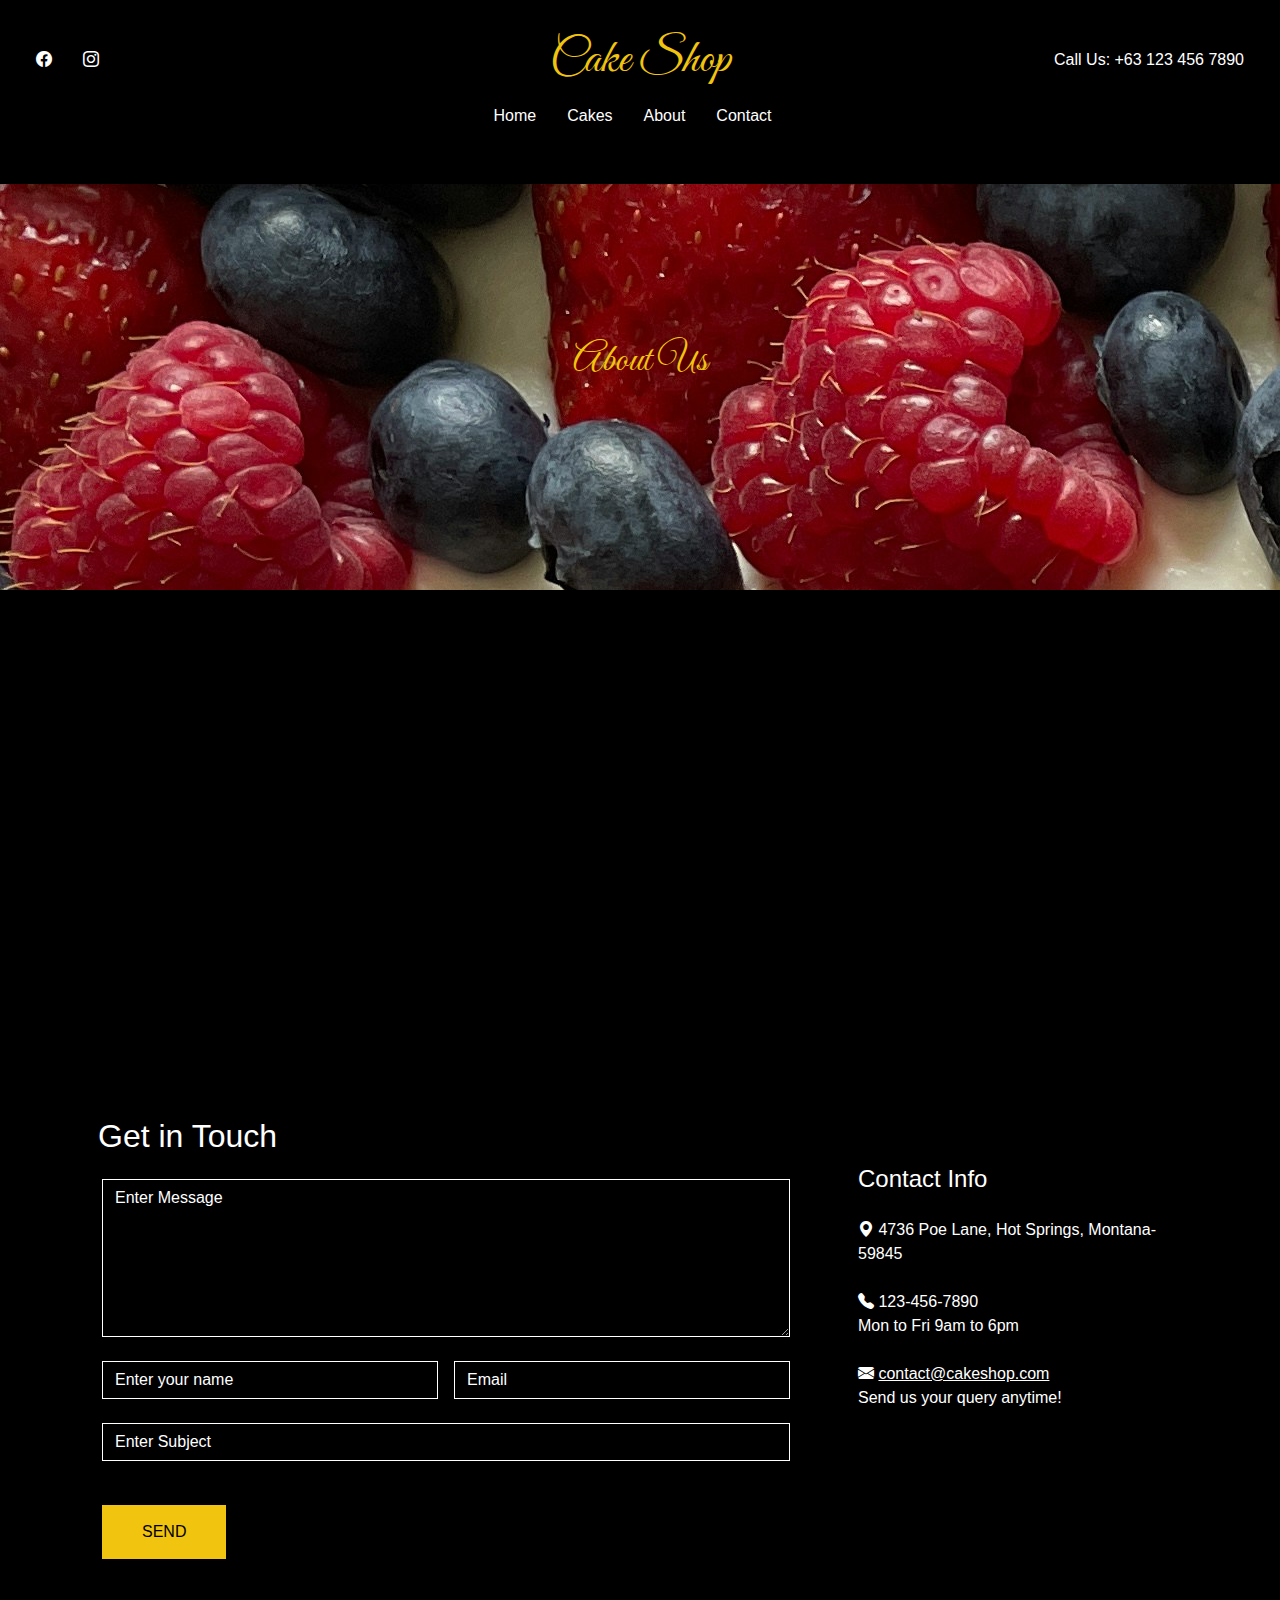
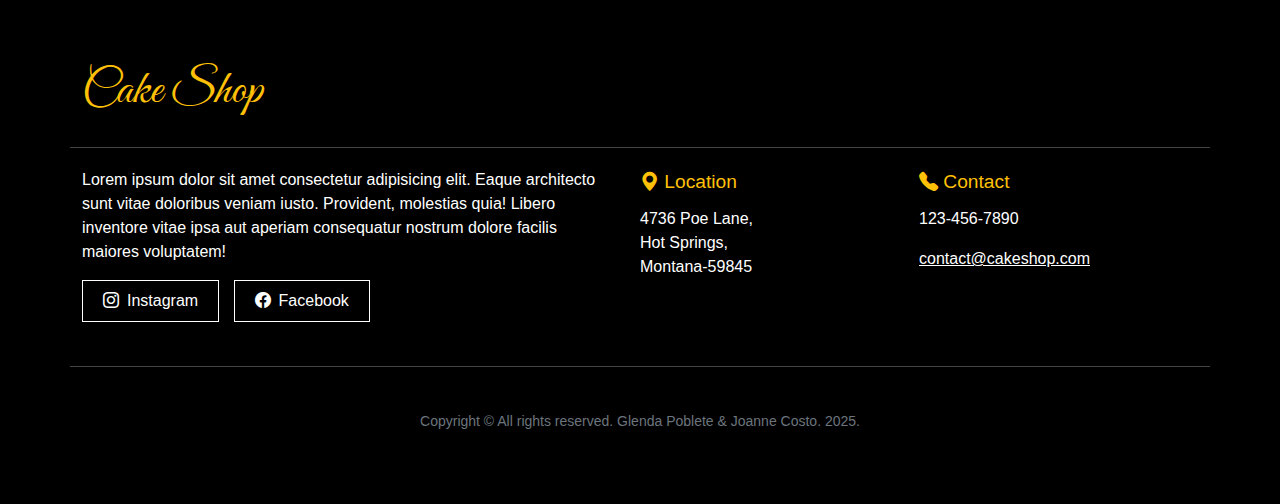
<file: contact.html>
<!DOCTYPE html>
<html lang="en">
<head>
    <meta charset="UTF-8">
    <meta name="viewport" content="width=device-width, initial-scale=1.0">
    <title>Cake Shop</title>
    <link rel="stylesheet" href="https://cdnjs.cloudflare.com/ajax/libs/font-awesome/6.4.0/css/all.min.css">
    
  <!-- Bootstrap CSS -->
  <link href="https://cdn.jsdelivr.net/npm/bootstrap@5.3.0/dist/css/bootstrap.min.css" rel="stylesheet">
  <!-- Google Fonts -->
  <link href="https://fonts.googleapis.com/css2?family=Great+Vibes&family=Quicksand:wght@300;500&display=swap" rel="stylesheet">
  <!-- Custom CSS -->
  <link rel="stylesheet" href="./style.css">
    <!-- Bootstrap JS & Icons -->
  <script src="https://cdn.jsdelivr.net/npm/bootstrap@5.3.0/dist/js/bootstrap.bundle.min.js"></script>
  <link href="https://cdn.jsdelivr.net/npm/bootstrap-icons@1.10.5/font/bootstrap-icons.css" rel="stylesheet">
</head>

<body class="bg-black">
<!-- Back to Top Button -->
  <button id="backToTopBtn" title="Go to top">
    <i class="fas fa-chevron-up"></i>
  </button>

<!-- Header with Responsive Navigation -->
<header>
    <nav class="navbar navbar-expand-lg bg-black px-4 py-5 fixed-top flex-column">

    <!-- Top Bar -->
    <div class="container-fluid d-flex justify-content-between align-items-center w-100">

      <!-- Social Icons (hide on small screens) -->
      <div class="social-icons d-none d-sm-flex">
        <a href="https://www.facebook.com/"><i class="bi bi-facebook text-white me-3"></i></a>
        <a href="https://www.instagram.com/"><i class="bi bi-instagram text-white me-3"></i></a>
      </div>

      <!-- Brand (always centered & doesn't overlap) -->
      <div class="mx-auto">
        <a class="navbar-brand position-absolute start-50 translate-middle" href="/index.html">Cake Shop</a> 
      </div>

      <!-- Contact Info (hide on screens < md) -->
      <div class="d-none d-md-block text-white">Call Us: +63 123 456 7890
      </div>
    </div>

    <!-- Hamburger Button (small screens only) -->
    <div class="container-fluid d-flex justify-content-center mt-2 d-lg-none">
      <button class="navbar-toggler custom-toggler" type="button" data-bs-toggle="collapse" data-bs-target="#navbarNav"
        aria-controls="navbarNav" aria-expanded="false" aria-label="Toggle navigation">
        <span class="navbar-toggler-icon"></span>
      </button>
    </div>

    <!-- Navigation Menu -->
    <div class="collapse navbar-collapse justify-content-center mt-4" id="navbarNav">
      <ul class="navbar-nav">
        <li class="nav-item"><a class="nav-link text-white" href="/index.html">Home</a></li>
        <li class="nav-item"><a class="nav-link text-white" href="/cakes.html">Cakes</a></li>
        <li class="nav-item"><a class="nav-link text-white" href="/about.html">About</a></li>
        <li class="nav-item"><a class="nav-link text-white" href="/contact.html">Contact</a></li>
      </ul>
    </div>

  </nav>
</header>

<!DOCTYPE html>
<html lang="en">
<head>
    <meta charset="UTF-8">
    <meta name="viewport" content="width=device-width, initial-scale=1.0">
    <title>Cake Shop</title>
    <link rel="stylesheet" href="https://cdnjs.cloudflare.com/ajax/libs/font-awesome/6.4.0/css/all.min.css">
    
  <!-- Bootstrap CSS -->
  <link href="https://cdn.jsdelivr.net/npm/bootstrap@5.3.0/dist/css/bootstrap.min.css" rel="stylesheet">
  <!-- Google Fonts -->
  <link href="https://fonts.googleapis.com/css2?family=Great+Vibes&family=Quicksand:wght@300;500&display=swap" rel="stylesheet">
  <!-- Custom CSS -->
  <link rel="stylesheet" href="./style.css">
    <!-- Bootstrap JS & Icons -->
  <script src="https://cdn.jsdelivr.net/npm/bootstrap@5.3.0/dist/js/bootstrap.bundle.min.js"></script>
  <link href="https://cdn.jsdelivr.net/npm/bootstrap-icons@1.10.5/font/bootstrap-icons.css" rel="stylesheet">
</head>

<body class="bg-black">
<!-- Back to Top Button -->
  <button id="backToTopBtn" title="Go to top">
    <i class="fas fa-chevron-up"></i>
  </button>

<!-- Header with Responsive Navigation -->
<header>
    <nav class="navbar navbar-expand-lg bg-black px-4 py-5 fixed-top flex-column">

    <!-- Top Bar -->
    <div class="container-fluid d-flex justify-content-between align-items-center w-100">

      <!-- Social Icons (hide on small screens) -->
      <div class="social-icons d-none d-sm-flex">
        <a href="https://www.facebook.com/"><i class="bi bi-facebook text-white me-3"></i></a>
        <a href="https://www.instagram.com/"><i class="bi bi-instagram text-white me-3"></i></a>
      </div>

      <!-- Brand (always centered & doesn't overlap) -->
      <div class="mx-auto">
        <a class="navbar-brand position-absolute start-50 translate-middle" href="/index.html">Cake Shop</a> 
      </div>

      <!-- Contact Info (hide on screens < md) -->
      <div class="d-none d-md-block text-white">Call Us: +63 123 456 7890
      </div>
    </div>

    <!-- Hamburger Button (small screens only) -->
    <div class="container-fluid d-flex justify-content-center mt-2 d-lg-none">
      <button class="navbar-toggler custom-toggler" type="button" data-bs-toggle="collapse" data-bs-target="#navbarNav"
        aria-controls="navbarNav" aria-expanded="false" aria-label="Toggle navigation">
        <span class="navbar-toggler-icon"></span>
      </button>
    </div>

    <!-- Navigation Menu -->
    <div class="collapse navbar-collapse justify-content-center mt-4" id="navbarNav">
      <ul class="navbar-nav">
        <li class="nav-item"><a class="nav-link text-white" href="/index.html">Home</a></li>
        <li class="nav-item"><a class="nav-link text-white" href="/cakes.html">Cakes</a></li>
        <li class="nav-item"><a class="nav-link text-white" href="/about.html">About</a></li>
        <li class="nav-item"><a class="nav-link text-white" href="/contact.html">Contact</a></li>
      </ul>
    </div>

  </nav>
</header>

<!-- Hero Section -->
  <section 
    class="hero-section text-white text-center bg-image"
    style="
        background-image: url(./assets_joanne/homePhoto5.jpg); 
        object-fit: cover; 
        width: 100%; 
        height: 50vh;"
  >
    <div>
      <h1 class="hero-title">About Us</h1>
    </div>
  </section>

<!-- Contact Section -->
 
<section class="contact-section py-5">

       <!-- Google Map -->
  <div class="mb-4 mx-5">
    <iframe 
      src="https://www.google.com/maps/embed?pb=!1m18!1m12!1m3!1d1085.4655375369426!2d-114.6744386!3d47.6089933!2m3!1f0!2f0!3f0!3m2!1i1024!2i768!4f13.1!3m3!1m2!1s0x536747a11be85b4b%3A0x474740ce076417b9!2sHot%20Springs%20Creek%2C%20Hot%20Springs%2C%20MT%2059845%2C%20USA!5e0!3m2!1sen!2sph!4v1719133454005!5m2!1sen!2sph" 
      width="100%" 
      height="400" 
      style="border:0;" 
      allowfullscreen="" 
      loading="lazy" 
      referrerpolicy="no-referrer-when-downgrade">
    </iframe>
  </div>

  <div class="container">
  <div class="row g-5 align-items-start">

 
    
    <!-- Form -->
    <div class="col-md-8">
      <h2 class="mb-4 mx-3 my-5">Get in Touch</h2>
      <form class="w-100" id="contactForm">
        <div class="mb-4">
          <textarea class="form-control" id="message" rows="6" placeholder="Enter Message" required></textarea>
        </div>
        <div class="row g-3 mb-4">
          <div class="col-md-6">
            <input type="text" class="form-control" id="name" placeholder="Enter your name" required>
          </div>
          <div class="col-md-6">
            <input type="email" class="form-control" id="email" placeholder="Email" required>
          </div>
        </div>
        <div class="mb-4">
          <input type="text" class="form-control" id="subject" placeholder="Enter Subject" required>
        </div>
        <button type="submit" class="btn btn-send">SEND</button>
      </form>

      <!-- Success Message -->
      <div id="successMessage" class="alert alert-success mt-4 d-none text-center" style="background-color: #ccba62">
        Thank you for your message. We will get back to you soon!
      </div>
    </div>

    <!-- Contact Info -->
        <div class="col-md-4 pt-lg-5">
          <h4 class="mb-4 my-5">Contact Info</h4>
          <p class="mb-4"><i class="bi bi-geo-alt-fill"></i> 4736 Poe Lane, Hot Springs, Montana-59845</p>
          <p class="mb-4"><i class="bi bi-telephone-fill"></i> 123-456-7890 <br>Mon to Fri 9am to 6pm</p>
          <p class="mb-4"><i class="bi bi-envelope-fill"></i> <a href="mailto:contact@cakeshop.com" class="text-white">contact@cakeshop.com</a><br>Send us your query anytime!</p>
        </div>
  </div>
</section>

<!-- Footer -->
<footer class="container py-5">
  <!-- Top row: Logo + Nav -->
  <div class="row align-items-center justify-content-between mb-4">
    <!-- Logo -->
    <div class="col-md-4 text-md-start text-center mb-3 mb-md-0">
      <div class="footer-logo">Cake Shop</div>
    </div>

  <div class="footer-line"></div>

  <!-- Bottom row: Social + Location + Contact -->
  <div class="row text-center text-md-start">
    <!-- Social -->
    <div class="col-md-12 col-lg-6 mb-4">
      <p>Lorem ipsum dolor sit amet consectetur adipisicing elit. Eaque architecto sunt vitae doloribus veniam iusto. Provident, molestias quia! Libero inventore vitae ipsa aut aperiam consequatur nostrum dolore facilis maiores voluptatem!</p>
      <a href="https://www.instagram.com/accounts/login/?hl=en" class="social-btn"><i class="bi bi-instagram"></i> Instagram</a>
      <a href="https://www.facebook.com/" class="social-btn"><i class="bi bi-facebook"></i> Facebook</a>
    </div>


    <!-- Location -->
    <div class="col-md-6 col-lg-3 mb-4">
      <div class="footer-title"><i class="bi bi-geo-alt-fill"></i> Location</div>
      <p>4736 Poe Lane,<br> Hot Springs,<br> Montana-59845</p>
    </div>

    <!-- Contact -->
    <div class="col-md-6 col-lg-3 mb-4">
      <div class="footer-title"><i class="bi bi-telephone-fill"></i> Contact</div>
      <p>123-456-7890</p>
      <p><a href="mailto:contact@cakeshop.com" class="text-white">contact@cakeshop.com</a></p>
    </div>
  </div>

<div class="footer-line"></div>
  
  <div class="text-center text-secondary mt-4 small">
    Copyright &copy; All rights reserved. Glenda Poblete & Joanne Costo. 2025.
  </div>
</footer>    

<script src="./script.js"></script>
</body>
</html>
</file>
<file: style.css>
body {
  font-family: sans-serif;
  color: white;
  box-sizing: border-box;
  padding-top: 140px;
  margin: 0;
}
/* Menu */

.navbar-brand {
  font-family: 'Great Vibes', cursive;
  font-size: 3rem;
  color: #f1c40f !important;
}

.navbar-nav .nav-link {
  color: #fff;
  margin-right: 15px;    
}

.social-icons a {
  color: #fff;
  margin-right: 15px;
}

/* Make hamburger icon white */
.custom-toggler .navbar-toggler-icon {
  background-image: url("data:image/svg+xml,%3csvg xmlns='http://www.w3.org/2000/svg' viewBox='0 0 30 30'%3e%3cpath stroke='%23ffffff' stroke-width='2' d='M4 7h22M4 15h22M4 23h22'/%3e%3c/svg%3e");
}

.hero-title {
  font-family: 'Great Vibes', cursive;
  color: #f1c40f;
}


/* Homepage (index.html) */
.customerDescription {
  display: flex;
}

.customerDescription img {
  height: 30px;
  width: 30px;
  border-radius: 50%;
  margin-right: 10px;
}

.customerDescription p {
  padding-top: 12px;
}

.testimonials {
  display: flex;
}

.blogBoxes {
  display: flex;
}

.blogBoxesDescription {
  margin-right: 10px;
}

.blogBoxesDescription img {
  height: 300px;
}

/* Carousel */

.carouselAlignment {
  text-align: center;
}

/* Video */

/* .videoAlignment {
  text-align: center;
  height: 100vh;
  width: 100vw;
} */

/* Option 2 for responsiveness */
.videoAlignment iframe {
  height: 500px;
  width: 100%;
}

/* Cakes (cakes.html) */

span {
  text-decoration-line: line-through;
  text-decoration-style: double;
}

.holographic-card {
  width: 300px;
  height: 200px;
  background: #111;
  display: flex;
  justify-content: center;
  align-items: center;
  position: relative;
  overflow: hidden;
  border-radius: 15px;
  transition: all 0.5s ease;
}

.holographic-card img {
  color: gold;
  font-size: 2rem;
  position: relative;
  z-index: 2;
}

.holographic-card::before {
  content: '';
  position: absolute;
  top: -50%;
  left: -50%;
  width: 200%;
  height: 200%;
  background: linear-gradient(
    0deg, 
    transparent, 
    transparent 30%, 
    rgba(0,255,255,0.3)
  );
  transform: rotate(-45deg);
  transition: all 0.5s ease;
  opacity: 0;
}

.holographic-card:hover {
  transform: scale(1.05);
  box-shadow: 0 0 20px gold;
}

.holographic-card:hover::before {
  opacity: 1;
  transform: rotate(-45deg) translateY(100%);
}

/* Instagram */
.insta-img {
            width: 100%;
            height: 300px;
            object-fit: cover;
            border-radius: 5px;
        }

        .insta-btn:hover {
            background-color: #ffc107;
            color: black;
        }

/* Form */

form {
  text-align: left;
  width: 100vw;
  padding-left: 20px;
  padding-right: 20px;
}

/* Back to Top Button */
#backToTopBtn {
  position: fixed;
  bottom: 40px;
  right: 40px;
  z-index: 99;
  background-color: #e3ba3b;
  color: white;
  border: none;
  outline: none;
  width: 60px;
  height: 60px;
  border-radius: 50%;
  cursor: pointer;
  box-shadow: 0 0 10px rgba(0,0,0,0.6);
  font-size: 22px;
  display: none;
  transition: all 0.3s ease;
}
#backToTopBtn:hover {
  background-color: #d4aa2a;
}

/* Hero Section */
.hero-section { 
      height: 400px;
      display: flex;
      align-items: center;
      justify-content: center;
    }
   
    .tagline {
      text-align: center;
      padding: 50px 20px;
      font-size: 1.5rem;
    }

    .sticky-top {
  z-index: 1030; /* Bootstrap default for navbars */
}


/* Contact */
.contact-form {
      padding: 50px 0;
    }
    textarea, input {
      background-color: transparent !important;
      border: 1px solid #fff !important;
      color: #fff !important;
      border-radius: 0 !important;
    }
    textarea::placeholder, input::placeholder {
      color: #fff !important; 
      opacity: 0.8;
    }
    .btn-send {
      background-color: #f1c40f;
      color: #000;
      border: none;
      padding: 15px 40px;
      border-radius: 0;
      margin-top: 20px;
    }
    .btn-send:hover {
      background-color: #d4aa2a;
      color: #000;
    }
    .contact-info i {
      font-size: 1.5rem;
      margin-right: 15px;
    }
    .contact-info p {
      margin: 0 0 20px;
    }


/* Footer */

footer {
  text-align: center;
  padding: 20px;
  color: #fff;
}

.footer-logo {
      font-family: 'Great Vibes', cursive;
      font-size: 3rem;
      color: #ffc107;
    }
    .footer-line {
      border-top: 1px solid #444;
      margin: 20px 0;
    }
    .social-btn {
      border: 1px solid #fff;
      padding: 8px 20px;
      border-radius: 0;
      background: transparent;
      color: white;
      text-decoration: none;
      margin-right: 10px;
      display: inline-flex;
      align-items: center;
      gap: 8px;
    }
    .social-btn:hover {
      background-color: #ffc107;
      color: black;
    }


    .footer-title {
      color: #ffc107;
      font-size: 1.2rem;
      margin-bottom: 10px;
    }
</file>
